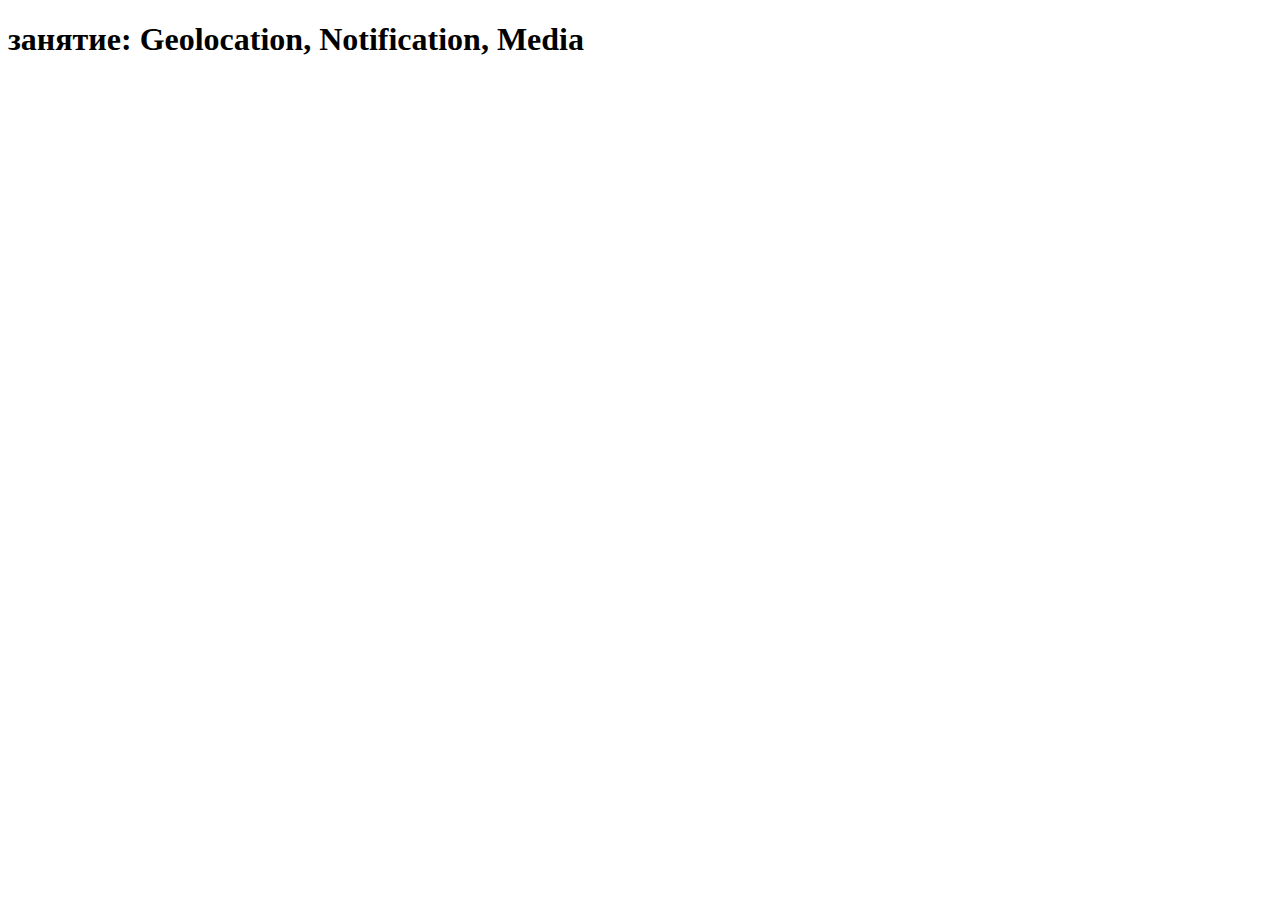
<file: src/index.html>
<!DOCTYPE html>
<html lang="en">
  <head>
    <meta charset="UTF-8" />
    <meta name="viewport" content="width=device-width, initial-scale=1.0" />
    <meta http-equiv="X-UA-Compatible" content="ie=edge" />
    <title>занятие: Geolocation, Notification, Media</title>
  </head>
  <body>
    <h1>занятие: Geolocation, Notification, Media</h1>
  </body>
</html>
</file>
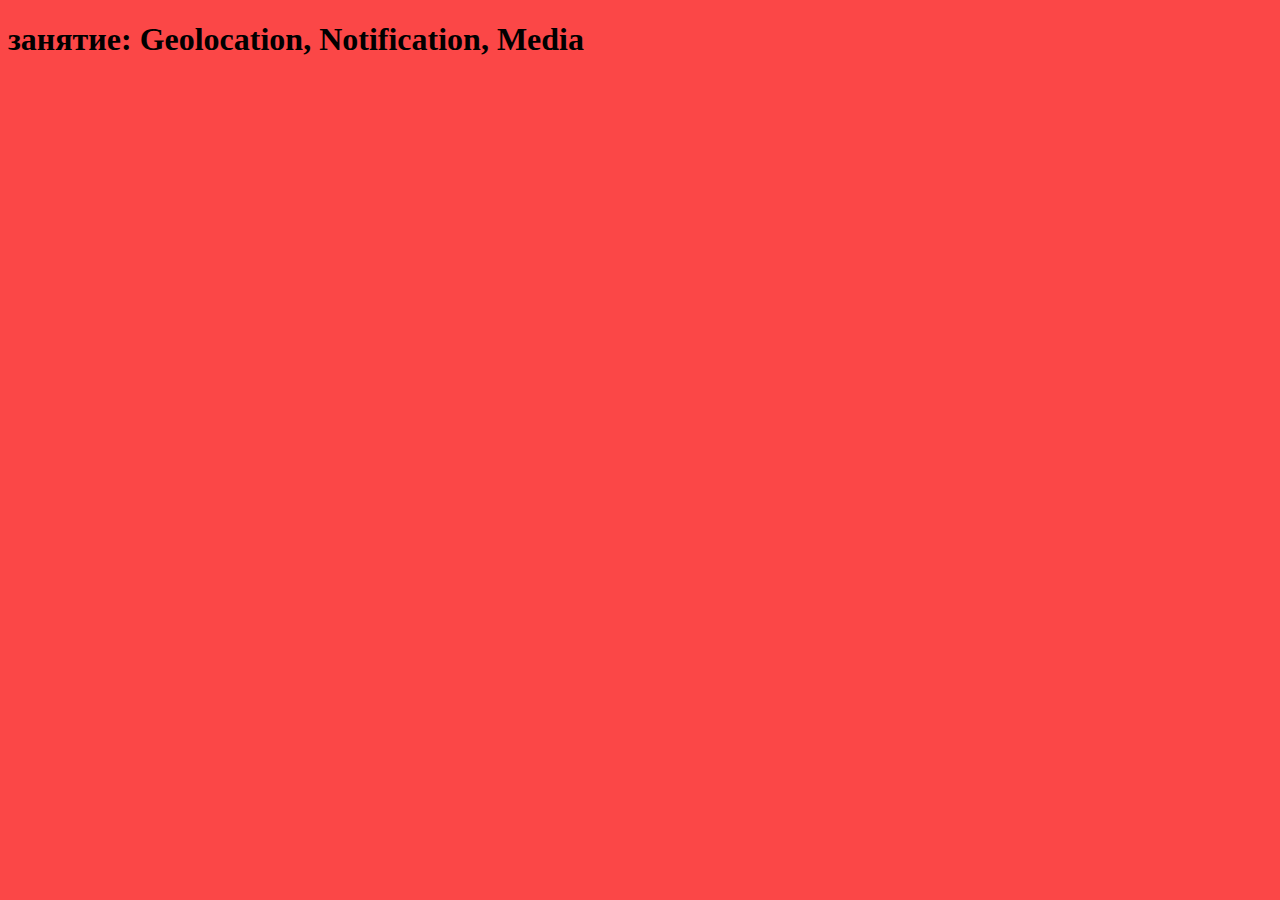
<file: local/geolocation/index.html>
<!DOCTYPE html>
<html>

<head>
  <title>занятие: Geolocation, Notification, Media</title>
  <meta charset="utf-8">
  <link rel="stylesheet" href="css/styles.css">
</head>

<body>
  <h1>занятие: Geolocation, Notification, Media</h1>
  <script src='js/app.js'></script>
</body>

</html>
</file>
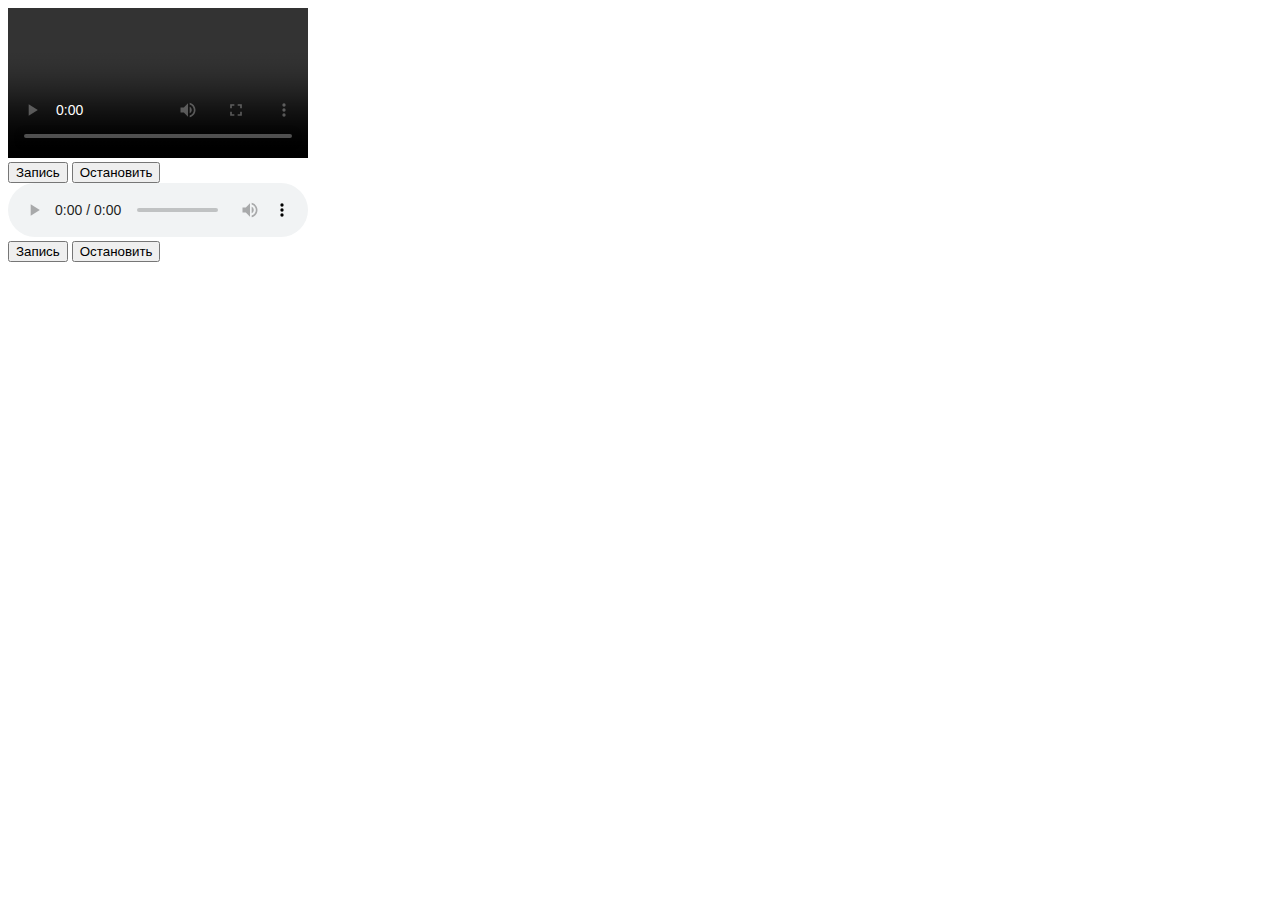
<file: Listing - Geolocation, Notification, Media/3media_index.html>
<!DOCTYPE html>
<html>

<head>
  <title>Document</title>
  <meta charset="utf-8">
  <script src='3media_app.js'></script>
</head>

<body>
  <video class="video" controls></video>
  <div>
    <button class="record">Запись</button>
    <button class="stop">Остановить</button>
  </div>
  <audio class="audio" controls></audio>
  <div>
    <button class="audio-record">Запись</button>
    <button class="audio-stop">Остановить</button>
  </div>
</body>

</html>
</file>
<file: local/geolocation/css/styles.css>
body {
  /* background: rgb(251, 251, 251); - белый */
  background: rgb(251, 71, 71);
}
</file>
